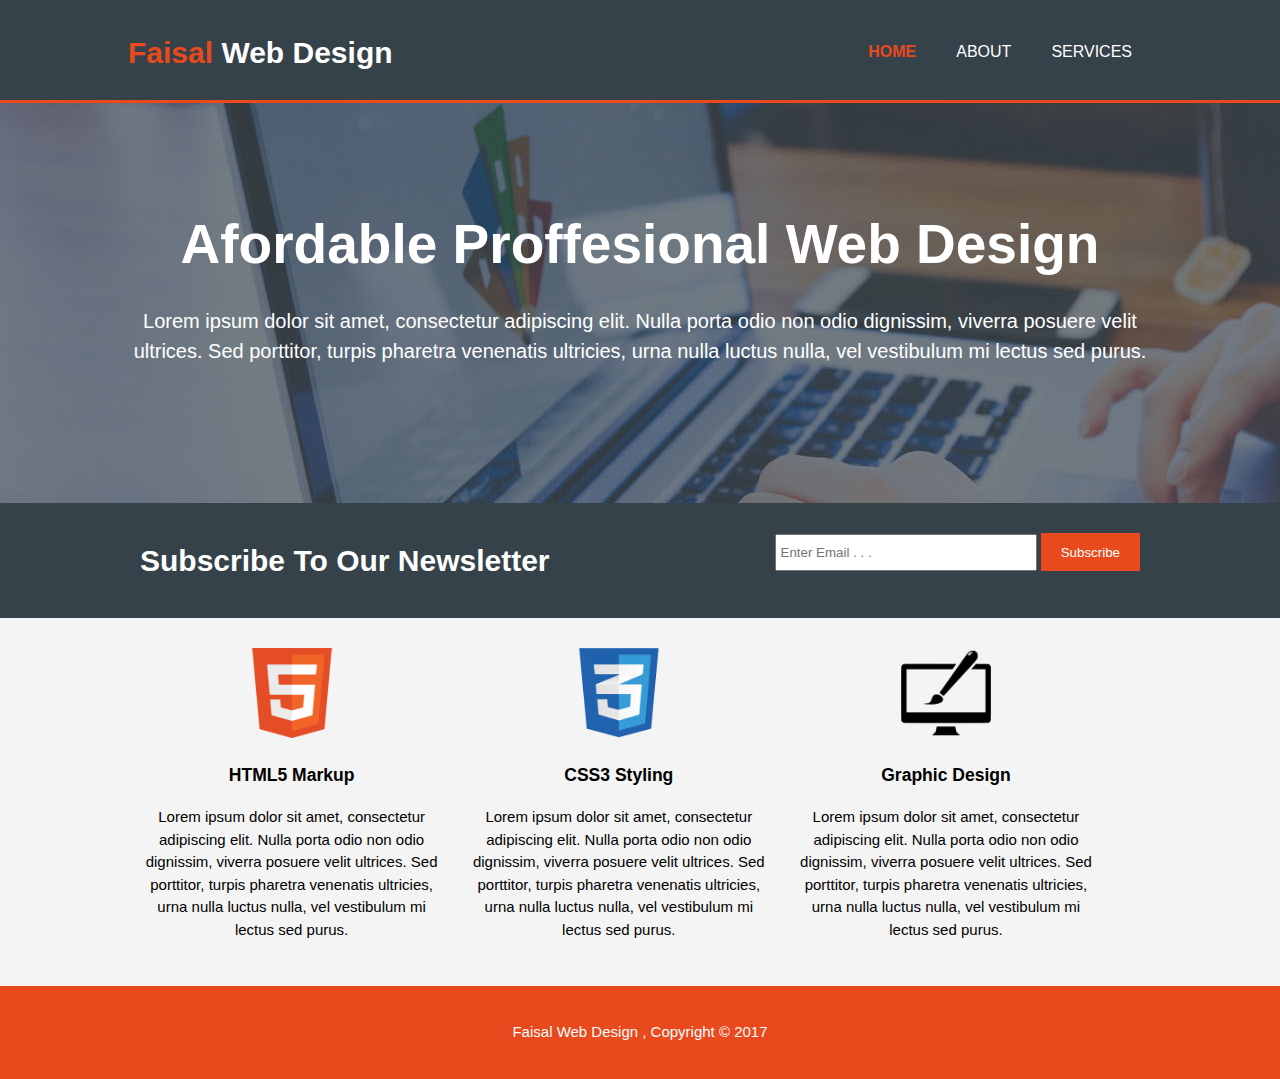
<file: index.html>
<!DOCTYPE html>
<html>
  <head>
    <meta charset="utf-8">
    <meta name="viewport" content="width=device-width">
    <title>Faisal Web Design | Welcome</title>
    <link rel="stylesheet" href="./css/style.css">
  </head>
  <body>
    <header>
      <div class="container">
        <div id="branding">
          <h1><span class="highlight">Faisal</span> Web Design</h1>
        </div>
        <nav>
          <ul>
            <li class="current"><a href="index.html">Home</a></li>
            <li><a href="about.html">About</a></li>
            <li><a href="services.html">Services</a></li>
          </ul>
        </nav>
      </div>
    </header>

    <section id="showcase">
      <div class="container">
        <h1>Afordable Proffesional Web Design</h1>
        <p>
          Lorem ipsum dolor sit amet, consectetur adipiscing elit. Nulla porta odio non odio dignissim, viverra posuere velit ultrices. Sed porttitor, turpis pharetra venenatis ultricies, urna nulla luctus nulla, vel vestibulum mi lectus sed purus.
        </p>
      </div>
    </section>

    <section id="newsletter">
      <div class="container">
        <h1>Subscribe To Our Newsletter</h1>
        <form>
          <input type="email" placeholder="Enter Email . . .">
          <button type="submit" class="button_1">Subscribe</button>
        </form>
      <div>
    </section>

    <section id="boxes">
      <div class="container">
        <div class="box">
          <img src="./img/logo_html.png">
          <h3>HTML5 Markup</h3>
          <p>Lorem ipsum dolor sit amet, consectetur adipiscing elit. Nulla porta odio non odio dignissim, viverra posuere velit ultrices. Sed porttitor, turpis pharetra venenatis ultricies, urna nulla luctus nulla, vel vestibulum mi lectus sed purus.</p>
        </div>
        <div class="box">
          <img src="./img/logo_css.png">
          <h3>CSS3 Styling</h3>
          <p>Lorem ipsum dolor sit amet, consectetur adipiscing elit. Nulla porta odio non odio dignissim, viverra posuere velit ultrices. Sed porttitor, turpis pharetra venenatis ultricies, urna nulla luctus nulla, vel vestibulum mi lectus sed purus.</p>
        </div>
        <div class="box">
          <img src="./img/logo_brush.png">
          <h3>Graphic Design</h3>
          <p>Lorem ipsum dolor sit amet, consectetur adipiscing elit. Nulla porta odio non odio dignissim, viverra posuere velit ultrices. Sed porttitor, turpis pharetra venenatis ultricies, urna nulla luctus nulla, vel vestibulum mi lectus sed purus.</p>
        </div>
      </div>
    </section>

    <footer>
      <p>Faisal Web Design , Copyright &copy; 2017</p>
    </footer>

  </body>
</html>
</file>
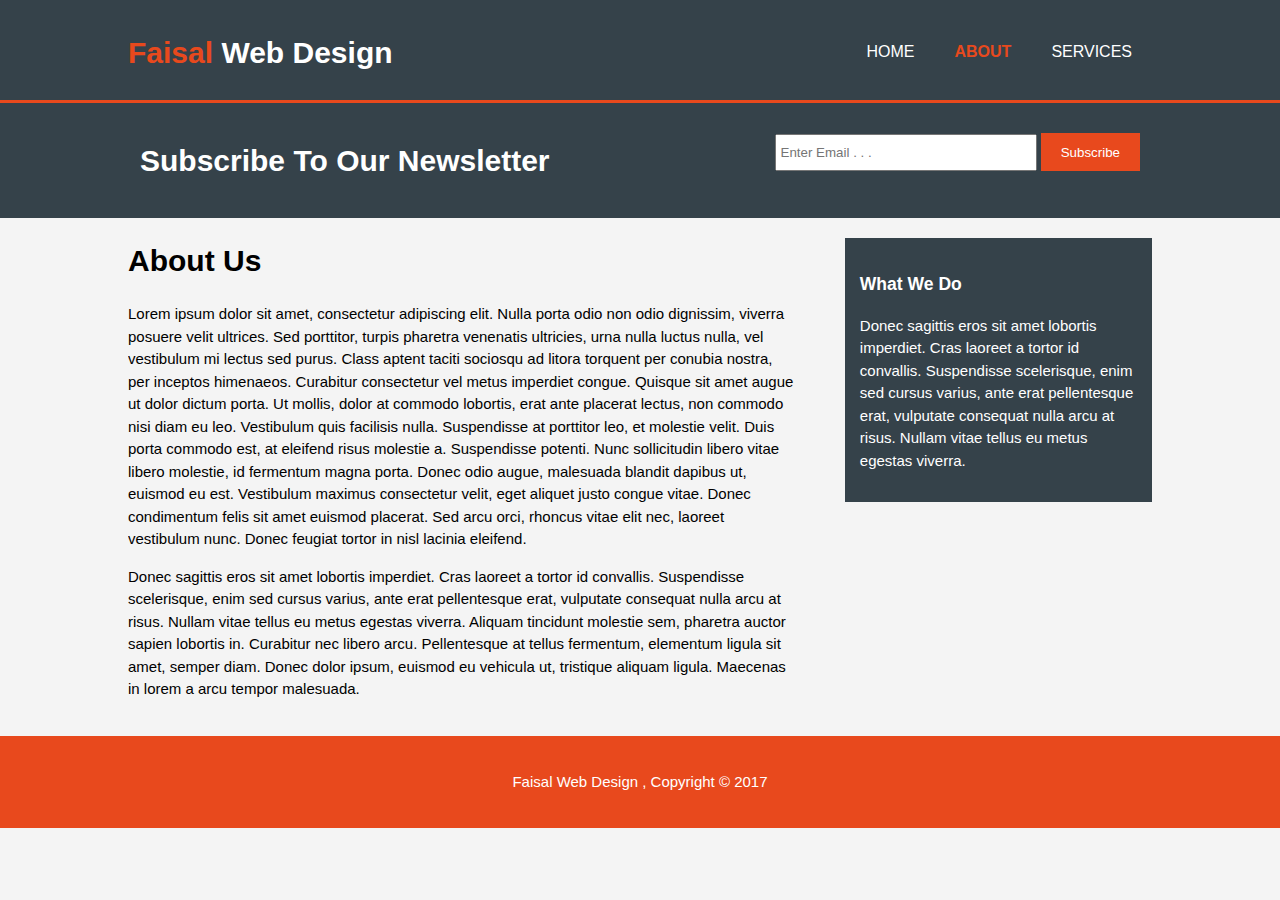
<file: about.html>
<!DOCTYPE html>
<html>
  <head>
    <meta charset="utf-8">
    <meta name="viewport" content="width=device-width">
    <title>Faisal Web Design | About</title>
    <link rel="stylesheet" href="./css/style.css">
  </head>
  <body>
    <header>
      <div class="container">
        <div id="branding">
          <h1><span class="highlight">Faisal</span> Web Design</h1>
        </div>
        <nav>
          <ul>
            <li><a href="index.html">Home</a></li>
            <li class="current"><a href="about.html">About</a></li>
            <li><a href="services.html">Services</a></li>
          </ul>
        </nav>
      </div>
    </header>

    <section id="newsletter">
      <div class="container">
        <h1>Subscribe To Our Newsletter</h1>
        <form>
          <input type="email" placeholder="Enter Email . . .">
          <button type="submit" class="button_1">Subscribe</button>
        </form>
      <div>
    </section>

    <section id="main">
      <div class="container">
        <article id="main-col">
          <h1 class="page-title">About Us</h1>
          <p>Lorem ipsum dolor sit amet, consectetur adipiscing elit. Nulla porta odio non odio dignissim, viverra posuere velit ultrices. Sed porttitor, turpis pharetra venenatis ultricies, urna nulla luctus nulla, vel vestibulum mi lectus sed purus. Class aptent taciti sociosqu ad litora torquent per conubia nostra, per inceptos himenaeos. Curabitur consectetur vel metus imperdiet congue. Quisque sit amet augue ut dolor dictum porta. Ut mollis, dolor at commodo lobortis, erat ante placerat lectus, non commodo nisi diam eu leo. Vestibulum quis facilisis nulla. Suspendisse at porttitor leo, et molestie velit. Duis porta commodo est, at eleifend risus molestie a. Suspendisse potenti. Nunc sollicitudin libero vitae libero molestie, id fermentum magna porta. Donec odio augue, malesuada blandit dapibus ut, euismod eu est. Vestibulum maximus consectetur velit, eget aliquet justo congue vitae. Donec condimentum felis sit amet euismod placerat. Sed arcu orci, rhoncus vitae elit nec, laoreet vestibulum nunc. Donec feugiat tortor in nisl lacinia eleifend.</p>
          <p>Donec sagittis eros sit amet lobortis imperdiet. Cras laoreet a tortor id convallis. Suspendisse scelerisque, enim sed cursus varius, ante erat pellentesque erat, vulputate consequat nulla arcu at risus. Nullam vitae tellus eu metus egestas viverra. Aliquam tincidunt molestie sem, pharetra auctor sapien lobortis in. Curabitur nec libero arcu. Pellentesque at tellus fermentum, elementum ligula sit amet, semper diam. Donec dolor ipsum, euismod eu vehicula ut, tristique aliquam ligula. Maecenas in lorem a arcu tempor malesuada.</p>
        </article>

        <aside id="sidebar">
          <div class="dark">
            <h3>What We Do</h3>
            <p>Donec sagittis eros sit amet lobortis imperdiet. Cras laoreet a tortor id convallis. Suspendisse scelerisque, enim sed cursus varius, ante erat pellentesque erat, vulputate consequat nulla arcu at risus. Nullam vitae tellus eu metus egestas viverra.</p>
        </div>
        </aside>
      </div>
    </section>

    <footer>
      <p>Faisal Web Design , Copyright &copy; 2017</p>
    </footer>

  </body>
</html>
</file>
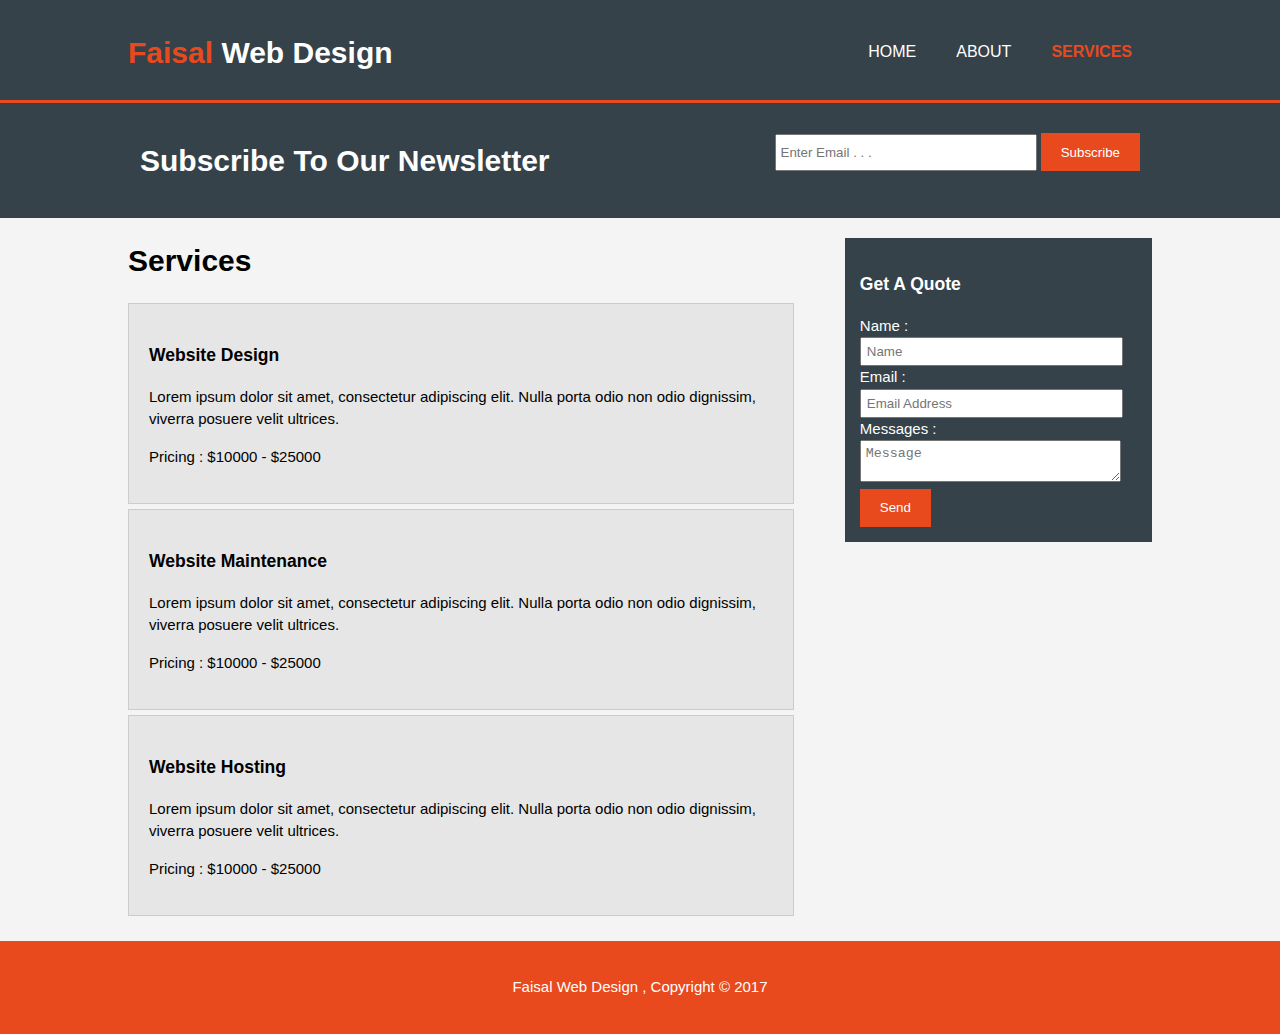
<file: services.html>
<!DOCTYPE html>
<html>
  <head>
    <meta charset="utf-8">
    <meta name="viewport" content="width=device-width">
    <title>Faisal Web Design | Article</title>
    <link rel="stylesheet" href="./css/style.css">
  </head>
  <body>
    <header>
      <div class="container">
        <div id="branding">
          <h1><span class="highlight">Faisal</span> Web Design</h1>
        </div>
        <nav>
          <ul>
            <li><a href="index.html">Home</a></li>
            <li><a href="about.html">About</a></li>
            <li class="current"><a href="services.html">Services</a></li>
          </ul>
        </nav>
      </div>
    </header>

    <section id="newsletter">
      <div class="container">
        <h1>Subscribe To Our Newsletter</h1>
        <form>
          <input type="email" placeholder="Enter Email . . .">
          <button type="submit" class="button_1">Subscribe</button>
        </form>
      <div>
    </section>

    <section id="main">
      <div class="container">
        <article id="main-col">
          <h1 class="page-title">Services</h1>
          <ul id="services">
            <li>
              <h3>Website Design</h3>
              <p>Lorem ipsum dolor sit amet, consectetur adipiscing elit. Nulla porta odio non odio dignissim, viverra posuere velit ultrices.</p>
              <p>Pricing : $10000 - $25000</p>
            </li>
            <li>
              <h3>Website Maintenance</h3>
              <p>Lorem ipsum dolor sit amet, consectetur adipiscing elit. Nulla porta odio non odio dignissim, viverra posuere velit ultrices.</p>
              <p>Pricing : $10000 - $25000</p>
            </li>
            <li>
              <h3>Website Hosting</h3>
              <p>Lorem ipsum dolor sit amet, consectetur adipiscing elit. Nulla porta odio non odio dignissim, viverra posuere velit ultrices.</p>
              <p>Pricing : $10000 - $25000</p>
            </li>
          </ul>
        </article>

        <aside id="sidebar">
          <div class="dark">
            <h3>Get A Quote</h3>
            <form class="quote">
              <div>
                <label>Name :</label><br>
                <input type="text" placeholder="Name">
              </div>
              <div>
                <label>Email :</label><br>
                <input type="text" placeholder="Email Address">
              </div>
              <div>
                <label>Messages :</label><br>
                <textarea placeholder="Message"></textarea>
              </div>
              <button class="button_1" type="submit">Send</button>
        </div>
        </aside>
      </div>
    </section>

    <footer>
      <p>Faisal Web Design , Copyright &copy; 2017</p>
    </footer>

  </body>
</html>
</file>
<file: css/style.css>
body {
  font: 15px/1.5 Arial,Helvetica,sans-serif;
  padding: 0;
  margin: 0;
  background-color: #f4f4f4;
}

/*Global*/
.container {
  width: 80%;
  margin: auto;
  overflow: hidden;
}

ul {
  margin: 0;
  padding: 0;
}

.button_1 {
  height: 38px;
  background: #e8491d;
  border: 0;
  padding-left: 20px;
  padding-right: 20px;
  color: #ffffff
}

.dark {
  padding: 15px;
  background: #35424a;
  color: #ffffff;
  margin-top: 10px;
  margin-bottom: 10px;
}

/*Header*/
header {
  background: #35424a;
  color: #ffffff;
  padding-top: 30px;
  min-height: 70px;
  border-bottom: #e8491d 3px solid;
}

header a {
  color: #ffffff;
  text-decoration: none;
  text-transform: uppercase;
  font-size: 16px;
}

header li {
  float: left;
  display: inline;
  padding: 0 20px 0 20px;
}

header #branding {
  float: left;
}

header #branding h1 {
  margin: 0;
}

header nav {
  float: right;
  margin-top: 10px;
}

header .highlight, header .current a {
  color: #e8491d;
  font-weight: bold;
}

header a:hover {
  color: #cccccc;
  font-weight: bold;
}

/* Showcase*/
#showcase {
  min-height: 400px;
  background:url('../img/showcase.jpg') no-repeat 0 -400px;
  text-align: center;
  color: #ffffff;
}

#showcase h1 {
  margin-top: 100px;
  font-size: 55px;
  margin-bottom: 10px;
}

#showcase p {
  font-size: 20px;
}

/*newsletter*/
#newsletter {
  padding: 15px;
  color: #ffffff;
  background: #35424a;
}

#newsletter h1 {
  float: left;
}

#newsletter form {
  float: right;
  margin-top: 15px;
}

#newsletter input[type="email"] {
  padding: 4px;
  height: 25px;
  width: 250px;
}

/*Boxes*/
#boxes {
  margin-top: 20px;
}

#boxes .box {
  float: left;
  width: 30%;
  padding: 10px;
  text-align: center;
}

#boxes .box img{
  width: 90px;
}

/*sidebar*/
aside#sidebar {
  float: right;
  width: 30%;
  margin-top: 10px;
}

aside#sidebar .quote input, aside#sidebar .quote textarea {
  width: 90%;
  padding: 5px;
}

/*Main-Col*/
article#main-col {
  float: left;
  width: 65%;
}

/*Services*/
ul#services li{
  list-style: none;
  padding: 20px;
  border: #cccccc solid 1px;
  margin-bottom: 5px;
  background: #e6e6e6;
}

/*Footer*/
footer {
  padding: 20px;
  margin-top: 20px;
  color: #ffffff;
  background-color: #e8491d;
  text-align: center;
}

/* Media Queries*/
@media(max-width:768px){
  header #branding,
  header nav,
  header nav li,
  #newsletter h1,
  #newsletter form,
  #boxes .box,
  article#main-col,
  aside#sidebar {
    float: none;
    text-align: center;
    width: 100%;
  }

  header{
    padding-bottom: 20px;
  }

  #showcase h1{
    margin-top: 40px;
  }

  #newsletter button, .quote button{
    display: block;
    width: 100%;
  }

  #newsletter form input[type="email"], .quote input, .quote textarea{
    width: 100%;
    margin-bottom: 5px;
  }
}
</file>
